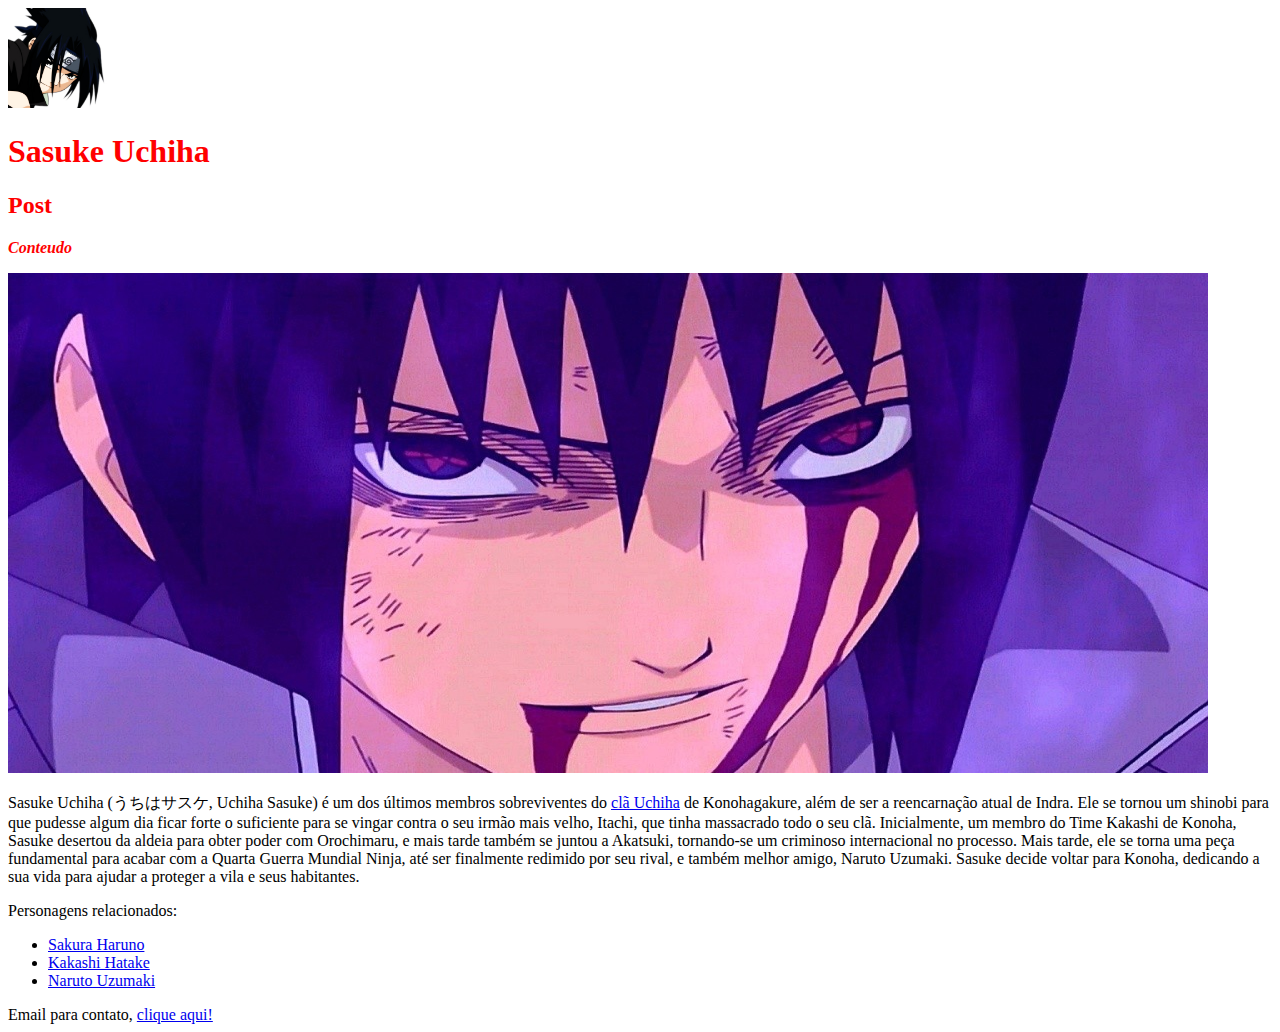
<file: index.html>
<!DOCTYPE html>
<html>
    <head>
        <meta charsert="utf-8">
        <title> Sasuke Uchiha</title>
        <link rel="stylesheet" href="style.css">
    </head>
    <body>
        <header>
            <img width="100px" height="100px" src="Imagens/sasuke.jpg" alt="imagem apresentação do Sasuke">
            <h1 id="title">Sasuke Uchiha</h1>
        </header>
        <section>
            <header>
                <h2 class="subtitle"> Post</h2>
            </header>
            <article>
                <header>
                    <h3 class="post_title">Conteudo</h3>
                    <img width="1200px" height="500px" src="Imagens/sasuke 2.jpg">
                </header>
                <p>
                    Sasuke Uchiha (うちはサスケ, Uchiha Sasuke) é um dos últimos membros sobreviventes do <a href="https://naruto.fandom.com/pt-br/wiki/Cl%C3%A3_Uchiha" target="_blank">clã Uchiha</a> de Konohagakure, além de ser a reencarnação atual de Indra.
                    Ele se tornou um shinobi para que pudesse algum dia ficar forte o suficiente para se vingar contra o seu irmão mais velho, Itachi, que tinha massacrado todo o seu clã.
                    Inicialmente, um membro do Time Kakashi de Konoha, Sasuke desertou da aldeia para obter poder com Orochimaru, e mais tarde também se juntou a Akatsuki, tornando-se um criminoso internacional no processo.
                    Mais tarde, ele se torna uma peça fundamental para acabar com a Quarta Guerra Mundial Ninja, até ser finalmente redimido por seu rival, e também melhor amigo, Naruto Uzumaki.
                    Sasuke decide voltar para Konoha, dedicando a sua vida para ajudar a proteger a vila e seus habitantes.
                </p>
            </article>
        </section>
        <footer> Personagens relacionados:
            <ul>
                <li>
                    <a href="https://naruto.fandom.com/pt-br/wiki/Sakura_Haruno" target="_blank">Sakura Haruno</a>
                </li>
                <li>
                    <a href="https://naruto.fandom.com/pt-br/wiki/Kakashi_Hatake" target="_blank">Kakashi Hatake</a>
                </li>
                <li>
                    <a href="https://naruto.fandom.com/pt-br/wiki/Naruto_Uzumaki" target="_blank">Naruto Uzumaki</a>
                </li>
            </ul>
        </footer>
        <footer>
            Email para contato, <a href="mailto:reulyson@gmail.com" target="_blank">clique aqui!</a>
        </footer>
    </body>
</html>
</file>
<file: style.css>
#title, .subtitle, .post_title {
    color: red
}

.post_title{
    font-size: 16px;
    font-style: italic;
}
</file>
